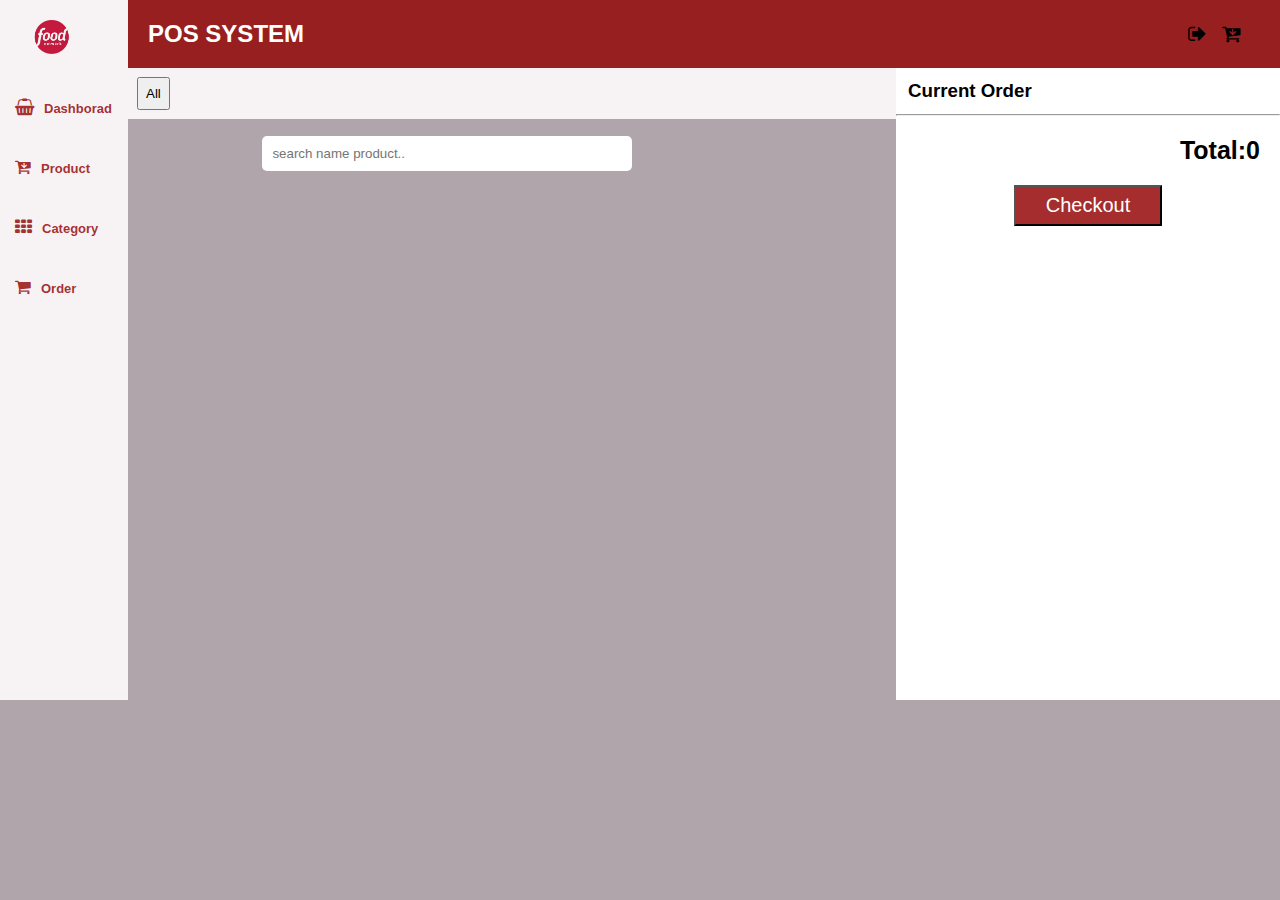
<file: index.html>
<!DOCTYPE html>
<html lang="en">

<head>
    <meta charset="UTF-8">
    <meta name="viewport" content="width=device-width, initial-scale=1.0">
    <title>js</title>
    <link rel="stylesheet" href="css/style.css">
    <script src="main.js" defer></script>
    <link rel="stylesheet" href="https://cdnjs.cloudflare.com/ajax/libs/font-awesome/4.7.0/css/font-awesome.min.css">
</head>

<body style="background-color:none">
    <div class="container">
        <div class="show_document">
            <div class="side-bar-left">
                <img src="images/logos.png" class="image_logo" width="65px" alt="logo"
                    style="color:rgba(148, 5, 5, 0.838);">
                <ul id="menu">
                    <li><i class="fa fa-shopping-basket" style="font-size:17px;color:rgba(148, 5, 5, 0.838);"></i><a
                            href="pages/dashborad/dashborad.html" style="font-size: 13px;">Dashborad</a></li>
                    <li><i class=" fa fa-cart-arrow-down" style="font-size:17px;color:rgba(148, 5, 5, 0.838);"></i><a
                            href="pages/product/product.html" style="font-size: 13px;">Product</a></li>
                    <li><i class="fa fa-th" style="font-size:17px;color:rgba(148, 5, 5, 0.838);"></i><a
                            href="pages/category/category.html" style="font-size: 13px;">Category</a></li>
                    <li><i class="fa fa-shopping-cart	" style="font-size:17px;color:rgba(148, 5, 5, 0.838);"></i><a
                            href="#">Order</a></li>
                </ul>
            </div>
            <div class="side-bar-center">
                <div class="header">
                    <h2 class="head2">POS SYSTEM</h2>
                </div>
                <!-- <div id="pills-pie">
                    <select class="form-select" aria-label="Default select example">
                        <option selected class="selected">All Gategories</option>
                        <option value="1" id="pills-home-pie" data-bs-toggle="pill"
                        data-bs-target="#pills-home" >Drink</option>
                        <option value="2">Cookie</option>
                        <option value="3">Fruit</option>
                    </select>
                </div> -->
                <div class="button btncategory">
                    <button class="btn" onclick="filterOpjects('all')">All</button>
                    <!-- <button class="btn" onclick="filterOpjects('drink')">Drink</button>
                    <button class="btn" onclick="filterOpjects('cookie')">Cookie</button>
                    <button class="btn" onclick="filterOpjects('fruit')">Fruit</button> -->
                </div>

                <div class="content">
                    <!-- <button class="create-new-card" onclick="onAdd()"></button> -->
                    <div class="input-group">
                        <input type="text" class="form-control" placeholder="search name product..">

                    </div>
                </div>
                <div class="card-products" id="pills-home" role="piepanel" aria-labelledby="pills-home-pie">
                    <!-- <div class="card" id="cards">
                       
                        <h4 class="name-pro"><b>RruMoo</b></h4>
                        <div class="text-content-card">
                            <div class="quantity">
                                <p><span>Quantity:</span><span>4</span></p>
                                <p class="price">$5:00</p>
                            </div>
                        </div>
                        <button id="add-card">add to card</button>
                    </div> -->

                </div>

            </div>
            <!-- ======= Dialog ===== -->
            <div class="dialog_container">
                <dialog open>
                    <h1>Add Product</h1>
                    <div class="product_id input">
                        <label for="id">ID</label>
                        <input type="text" name="id" id="id" placeholder="Product id..." maxlength="25">
                        <p class="error_id error" style="display: none;">Invalid ID*</p>
                    </div>
                    <div class="product-name input">
                        <label for="product-name">Name</label>
                        <input type="text" name="name" id="name" placeholder="Product Name... " maxlength="25">
                        <p class="error_name error" style="display: none;">Invalid Name*</p>

                    </div>
                    <div class="product_price input">
                        <label for="price">Price</label>
                        <input type="number" name="price" id="price" min="1" placeholder="Your price ...">
                        <p class="error_price error" style="display: none;">Invalid Number*</p>
                    </div>
                    <div class="input">
                        <label for="kind-product">category</label>
                        <select name="category" id="category">
                            <option disabled selected>category</option>
                            <option value="drink">Drink</option>
                            <option value="cookie">Cookie</option>
                            <option value="fruit">Fruit</option>
                        </select>
                        <p class="error_size error" style="display: none;">Choose Size*</p>
                    </div>
                    <div class="input">
                        <label for="quantity">Quantity</label>
                        <select name="quantity" id="quantity">
                            <option disabled selected>Number</option>
                            <option value="5">5</option>
                            <option value="8">8</option>
                            <option value="20">20</option>
                            <option value="12">12</option>
                            <option value="23">23</option>
                            <option value="50">50</option>
                            <option value="100">100</option>
                            <option value="10">10</option>
                            <option value="30">30</option>
                        </select>
                        <p class="error_size error" style="display: none;">Choose Size*</p>
                    </div>
                    <div class="card_button btn_dialog">
                        <button type="button" onclick="cancel()">Cancel</button>
                        <button type="button" onclick="addProduct()">Add Product</button>
                    </div>
                </dialog>
            </div>

            <div class="side-bar-right">
                <div class="header2">
                    <i class="fa fa-sign-out" id="iconlogout" style="font-size:20px;color:black;"></i>
                    <i class="	fa fa-cart-arrow-down" id="iconcard" style="font-size:20px;color:black;"></i>
                </div>
                <div class="box-store-card">
                    <div class="on-detail">
                        <h3>Current Order</h3>
                        <hr>
                        <ul id="order-list" class="list-unstyled">
                            <!-- <li class="list">
                                
                                <span id="detail">Trumoo</span>
                                <input id="detail" class="detail" type="number" value="1">
                       
                       
                                <span id="detail" class="price ">$ 0.99</span>
                            </li> -->

                        </ul>
                    </div>

                    <h4 id="total">Total: <span class="total-price">0</span></h4>

                    <button class="order">Checkout</button>

                </div>

            </div>
        </div>
    </div>

</body>

</html>
</file>
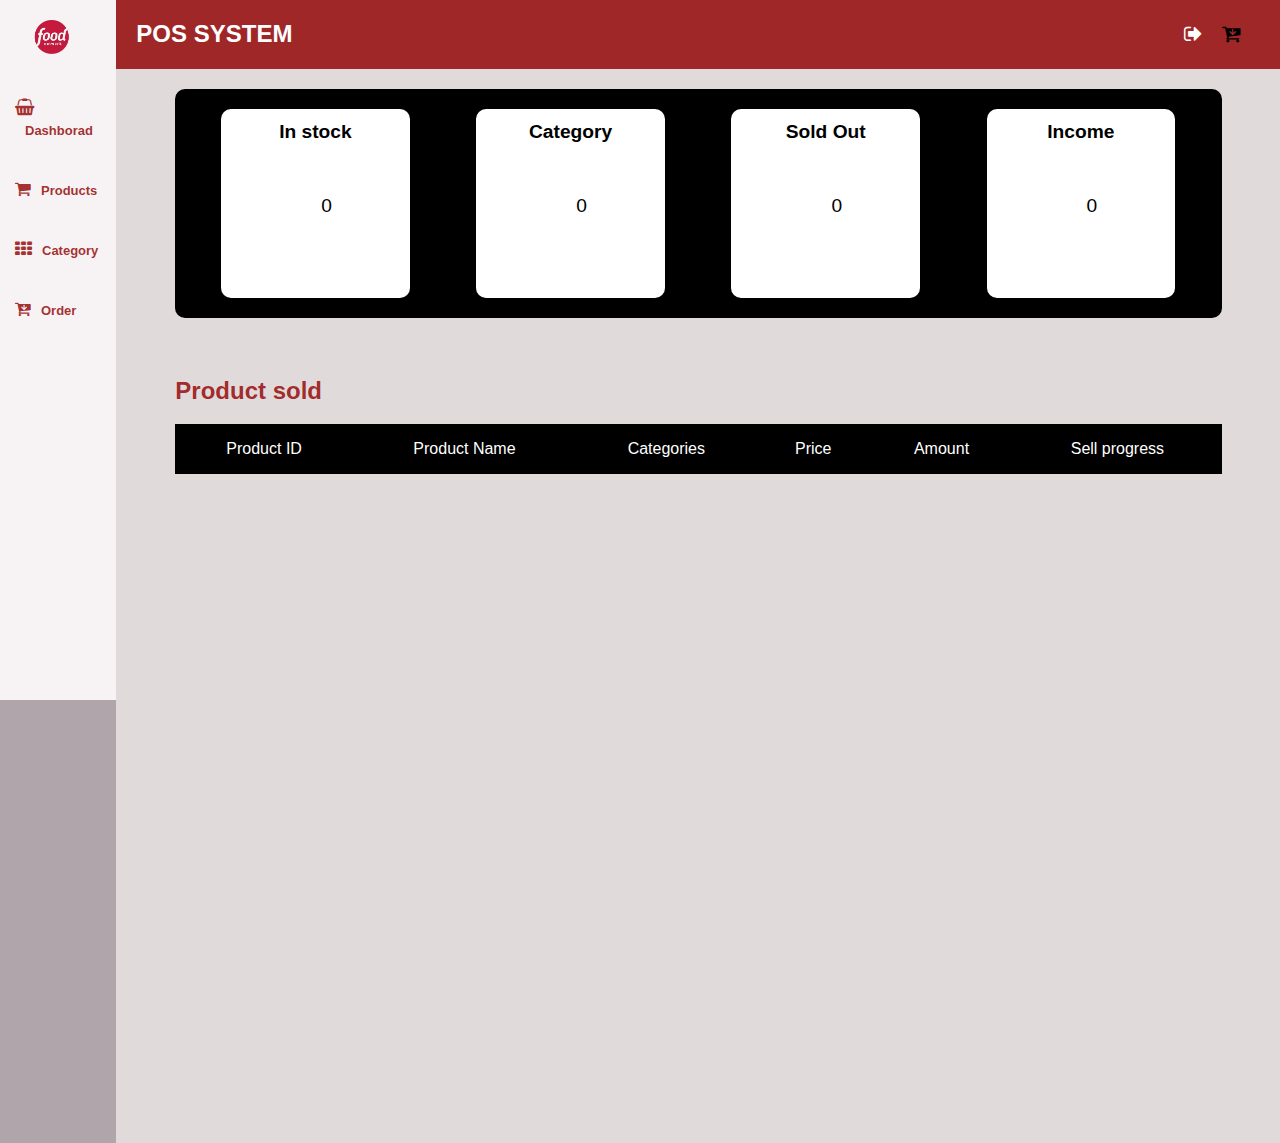
<file: pages/dashborad/dashborad.html>
<!DOCTYPE html>
<html lang="en">
<head>
    <meta charset="UTF-8">
    <meta name="viewport" content="width=device-width, initial-scale=1.0">
    <title>dashborad</title>
    <link rel="stylesheet" href="../../css/style.css">
    <link rel="stylesheet" href="dashborad.css">
    <script src="dashborad.js" defer></script>
    <link rel="stylesheet" href="https://cdnjs.cloudflare.com/ajax/libs/font-awesome/4.7.0/css/font-awesome.min.css">
</head>

<body>
    <body style="background-color:none">
        <div class="container">
            <div class="show_document">
                <div class="side-bar-left">
                    <img src="../../images/logos.png" class="image_logo" width="55px" alt="logo">
                    <ul id="menu">
                        <li><i class="fa fa-shopping-basket" style="font-size:17px;color:rgba(148, 5, 5, 0.838);" ></i><a href="#">Dashborad</a></li>
                        <li><i class="fa fa-shopping-cart" style="font-size:17px;color:rgba(148, 5, 5, 0.838);" ></i><a href="../product/product.html">Products</a></li>
                        <li><i class="fa fa-th" style="font-size:17px;color:rgba(148, 5, 5, 0.838);" ></i><a href="../category/category.html">Category</a></li>
                        <li><i class=" fa fa-cart-arrow-down " style="font-size:17px;color:rgba(148, 5, 5, 0.838);" ></i><a href="/pages/order/order.html">Order</a></li>
                    </ul>
                </div>
                <div class="side-bar-bashright">
                    <div class="header">
                        <h2 class="head2">POS SYSTEM</h2>
                        <div class="header-dash">
                            <a href="/index.html"><i  class="fa fa-sign-out" id="iconlogout" style="font-size:20px;color:white;" ></i></a>
                            <i class="	fa fa-cart-arrow-down" id="iconcard"  style="font-size:20px;color:black;"></i>
                        </div>
                    </div>
                    <div class="stock-content">
                        <div class="stock">
                            <h3 class="name-pros">In stock</h3>
                            <span id="stock1">0</span>
                        </div>
                        <div class="stock">
                            <h3 class="name-pros">Category</h3>
                            <span id="stock2">0</span>
                        </div>
                        <div class="stock">
                            <h3 class="name-pros">Sold Out</h3>
                            <span id="stock3">0</span>
                        </div>
                        <div class="stock">
                            <h3 class="name-pros">Income</h3>
                            <span id="stock4">0</span>
                        </div>
                       
                    </div>
                    <div class="table-card">
                        <h2 class="product-sold">Product sold</h2>
                        
                        <table>
                            <thead>
                                <tr>
                                    <td>Product ID</td>
                                    <td>Product Name</td>
                                    <td>Categories</td>
                                    <td>Price</td>
                                    <td>Amount</td>
                                    <td>Sell progress</td>
                                </tr>
                            </thead>
                            <tbody>

                            </tbody>
                        </table>
                     
                    </div>
                
                </div>
            </div>
        </div>
    
    </body>
</body>
</html>
</file>
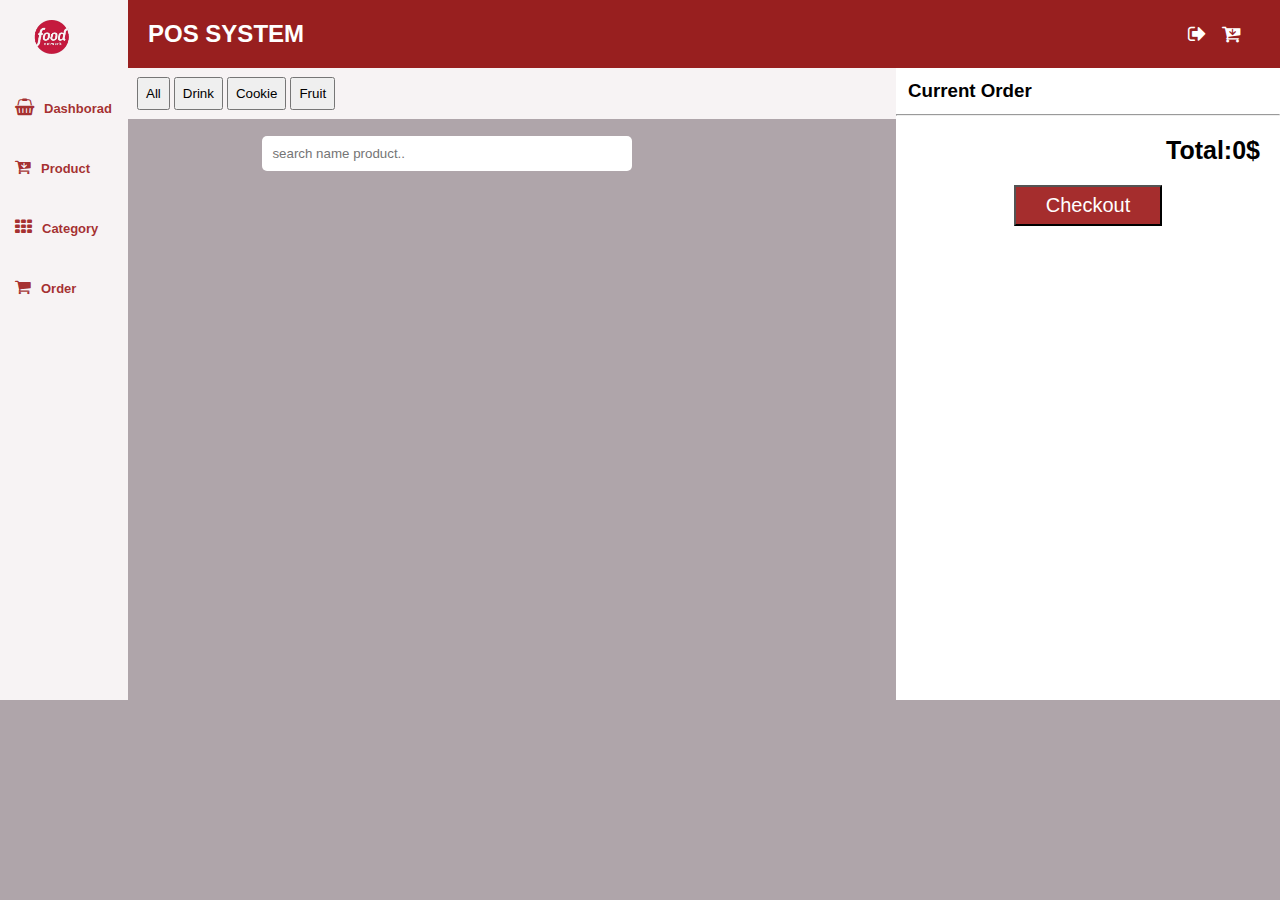
<file: pages/order/order.html>
<!DOCTYPE html>
<html lang="en">

<head>
    <meta charset="UTF-8">
    <meta name="viewport" content="width=device-width, initial-scale=1.0">
    <title>js</title>
    <link rel="stylesheet" href="../../css/style.css">
    <script src="order.js" defer></script>
    <link rel="stylesheet" href="https://cdnjs.cloudflare.com/ajax/libs/font-awesome/4.7.0/css/font-awesome.min.css">
</head>

<body style="background-color:none">
    <div class="container">
        <div class="show_document">
            <div class="side-bar-left">
                <img src="../../images/logos.png" class="image_logo" width="65px" alt="logo"
                    style="color:rgba(148, 5, 5, 0.838);">
                <ul id="menu">
                    <li><i class="fa fa-shopping-basket" style="font-size:17px;color:rgba(148, 5, 5, 0.838);"></i><a
                            href="../dashborad/dashborad.html" style="font-size: 13px;">Dashborad</a></li>
                    <li><i class=" fa fa-cart-arrow-down" style="font-size:17px;color:rgba(148, 5, 5, 0.838);"></i><a
                            href="../product/product.html" style="font-size: 13px;">Product</a></li>
                    <li><i class="fa fa-th" style="font-size:17px;color:rgba(148, 5, 5, 0.838);"></i><a
                            href="../category/category.html" style="font-size: 13px;">Category</a></li>
                    <li><i class="fa fa-shopping-cart	" style="font-size:17px;color:rgba(148, 5, 5, 0.838);"></i><a
                            href="#">Order</a></li>
                </ul>
            </div>
            <div class="side-bar-center">
                <div class="header">
                    <h2 class="head2">POS SYSTEM</h2>
                </div>

                <div class="button btncategory">
                    <button class="btn" onclick="filterOpjects('all')">All</button>
                    <!-- <button class="btn" onclick="filterOpjects('drink')">Drink</button>
                    <button class="btn" onclick="filterOpjects('cookie')">Cookie</button>
                    <button class="btn" onclick="filterOpjects('fruit')">Fruit</button> -->
                </div>

                <div class="content">

                    <div class="input-group">
                        <input type="text" class="form-control" placeholder="search name product..">

                    </div>
                </div>
                <div class="card-products" id="pills-home" role="piepanel" aria-labelledby="pills-home-pie">

                </div>

            </div>

            <!-- ======= Dialog ===== -->
            <div class="dialog_container">
                <dialog open>
                    <h1>Add Product</h1>
                    <div class="product_id input">
                        <label for="id">ID</label>
                        <input type="text" name="id" id="id" placeholder="Product id..." maxlength="25">
                        <p class="error_id error" style="display: none;">Invalid ID*</p>
                    </div>
                    <div class="product-name input">
                        <label for="product-name">Name</label>
                        <input type="text" name="name" id="name" placeholder="Product Name... " maxlength="25">
                        <p class="error_name error" style="display: none;">Invalid Name*</p>

                    </div>
                    <div class="product_price input">
                        <label for="price">Price</label>
                        <input type="number" name="price" id="price" min="1" placeholder="Your price ...">
                        <p class="error_price error" style="display: none;">Invalid Number*</p>
                    </div>
                    <div class="input">
                        <label for="kind-product">category</label>
                        <select name="category" id="category">
                            <option disabled selected>category</option>
                            <option value="drink">Drink</option>
                            <option value="cookie">Cookie</option>
                            <option value="fruit">Fruit</option>
                        </select>
                        <p class="error_size error" style="display: none;">Choose Size*</p>
                    </div>
                    <div class="input">
                        <label for="quantity">Quantity</label>
                        <select name="quantity" id="quantity">
                            <option disabled selected>Number</option>
                            <option value="5">5</option>
                            <option value="8">8</option>
                            <option value="20">20</option>
                            <option value="12">12</option>
                            <option value="23">23</option>
                            <option value="50">50</option>
                            <option value="100">100</option>
                            <option value="10">10</option>
                            <option value="30">30</option>
                        </select>
                        <p class="error_size error" style="display: none;">Choose Size*</p>
                    </div>
                    <div class="card_button btn_dialog">
                        <button type="button" onclick="cancel()">Cancel</button>
                        <button type="button" onclick="addProduct()">Add Product</button>
                    </div>
                </dialog>
            </div>

            <div class="side-bar-right">
                <div class="header2">
                    <a href="/index.html">
                        <i class="fa fa-sign-out" id="iconlogout" style="font-size:20px;color:white;"></i>
                    </a>
                    <i class="	fa fa-cart-arrow-down" id="iconcard" style="font-size:20px;color:white;"></i>

                </div>
                <div class="box-store-card">
                    <div class="on-detail">
                        <h3>Current Order</h3>
                        <hr>
                        <ul id="order-list" class="list-unstyled">
                            <!-- ==========**======= -->
                        </ul>
                    </div>

                    <h4 id="total">Total: <span class="total-price">0</span></h4>

                    <button class="order">Checkout</button>

                </div>

            </div>
        </div>
    </div>

</body>

</html>
</file>
<file: css/style.css>
* {
    margin: 0;
    padding: 0;
    font-family: sans-serif;

}

body {
    background-color: #69576088; 
}

#text_input {

    height: 25px;
    border-radius: 5px;
    padding: 4px;
    border: solid thin #aaa;
    width: 160%;
}

.login {
    margin: auto;
    padding: 10px;
    width: 100px;
    color: white;
    background-color: rgb(40, 14, 190);
    border: none;
}

#box {
    display: flex;
    background-color: #d6338479;
    margin: auto;
    width: 300px;
    padding: 20px;
    margin-top: 130px;
}

/* homepage */
/* .container{
    background-color: rgba(207, 43, 70, 0.276);

   
}  */

.container {
    height: 100vh;
}




.show_document {
    display: flex;
    height: 100vh;
}

.side-bar-left {
    width: 10%;
    background-color: rgb(247, 243, 244);
    height: 700px;
}

.side-bar-center {
    width: 60%;

}

.side-bar-right {
    width: 30%;

}

/* ============sidebar-left======== */

.image_logo {
    margin-top: 20px;
    margin-left: 25px; 
    width: 55px
}

#menu {
    margin: 10px;
    margin-left: 15px;
}

ul {
    list-style: none;
}

li {
    margin-top: 38px;
    font-weight: bold;
    font-size: larger;
}

a {
    text-decoration: none;
    font-weight: bold;
    color: rgba(148, 5, 5, 0.838);
    padding-left: 10px;
    font-size: small;
}

.header {
    display: flex;
    background-color: rgba(148, 5, 5, 0.838);
}

.head2 {
    width: 35%;
    margin: 20px;
    color: white;
}
.header2{
    background-color: rgba(148, 5, 5, 0.838);
    padding: 24px;
}
.iconlogout{
    margin-top: 20px;
}
.button {
    display: flex;
    background-color: rgb(247, 243, 244);
    padding: 7px;

}
.btn:hover{
    box-shadow: 0 1px 5px rgb(188, 186, 186);
    transform: translateY(-3px);
    background-color: rgba(0, 0, 0, 0.509);
    color: #ff0000;
}
.btn{
    padding: 7px;
    margin: 2px;
}
.form-select {
    padding: 4px 15px 4px 15px;
    width: 50%;
    /* margin-bottom: 17px; */
    margin-left: 15px;
    /* background-color: #d63384c5;
    border: 1px solid #af1c66c5; */
    border: none;
    font-weight: bold;
    font-size: large;
    color: rgb(15, 1, 4);
    font-size: small;
    padding: 6px;
}

.input-group {
    width: 65%;
    margin: auto;
    margin-top: 7px;

}

.form-control {
    padding: 10px;
    width: 70%;
    position: relative;
    border-radius: 5px;
    border: none;
}

#button-addon2 {
    padding: 8px;
    width: 20%;
    position: relative;
    border-radius: 0px 12px 12px 0;
    border: none;
}

/* ============dialog============= */

.dialog_container {
    height: 100vh;
    width: 100%;
    background: rgba(0, 0, 0, 0.6);
    display: none;
    position: fixed;
    top: 0;
    z-index: 10;
    border-radius: 10px;
}

dialog {
    width: 40%;
    z-index: 2;
    margin: 10px auto 0 auto;
    overflow: hidden;
    border-radius: var(--main-radius);
    border-radius: 10px;
}

dialog h1 {
    background: rgba(148, 5, 5, 0.838);;
    color: #fff;
    padding: 10px 20px;
    margin-bottom: 10px;
}

.input {
    width: 100%;
    display: flex;
    flex-direction: column;
    padding: 0 20px;
    gap: 5px;
    margin-bottom: 10px;
}

.input input,
dialog .input select {
    padding: 5px;
    border-radius: 10px;
    border: 1px solid var(--btn-border-color);
    outline: none;
}

textarea {
    resize: none;
    border-radius: 10px;
    outline: none;
}

label {
    font-weight: bold;
}

.btn_dialog >button{
    padding: 7px 20px;
    margin-bottom: 10px;
    background-color: black;
    color: white;
    border-radius: 5px;
}

.error {
    color: #ff0000;
}

.create-new-card {

    background-color: black;
    color: white;
    margin: 8px 14px;
    border-radius: 5px;
    padding: 8px;
    width: 22%;
}


/* ============card=========== */
.card-products{
    display: flex;
    margin-top: 20px;
    margin-left: 20px;
    flex-wrap: wrap;
    position: relative;
}
.card {
    box-shadow: 0 4px 8px 0 rgba(0, 0, 0, 0.2);
    transition: 0.3s;
    width: 21%;
    margin: 10px;
    border-radius: 8px;
    background-color: rgba(255, 255, 255, 0.612);
    height: 60%;
}
.name-pro{
    padding: 8px;
    border: 1px solid black;
    border-radius: 8px 8px 0 0;
    background-color: black;
    color: white;
}
.quantity{
    /* display: flex; */
    /* justify-content: space-between; */
    margin-bottom: 10px;
}
.price{
    margin-left: 5px;
    padding-bottom: 10px;
}
#add-card {
    background-color: black;
    padding: 4px;
    border-radius: 8px;
    margin-right: 20px;
    margin: 0 5px 5px 5px;
    padding: bottom 0%;
    z-index: 1;
    cursor: pointer;
    width: 40%;

}
#add-card:first-child{
    border: 1px solid var(--btn-border-color);
    background: #fff;  
}

.content{
    display: flex;
    margin-top: 10px;
}
.text-content-card {
    padding: 0px 10px;
    height: 40%;
    display: flex;
    justify-content: space-between;
}
.price{
    margin-top: 5px;
    color: red;
    font-weight: bold;
    padding-bottom: 8px;
}
img{
    width: 100%;
}
.header2{
    display: flex;
    justify-content: end;
}
#iconlogout , #iconcard {
   margin-right: 15px;
}
/* .side-bar-right{
    background-color: white;
} */
.box-store-card{
    background-color: white;
    height: 632px;
}
h3{
    padding: 12px;
    font-weight: bold;
}
.list{
    border: 1px solid black;
    margin: 20px;
    display: flex;
    justify-content: space-around;
    padding: 10px;
    
}
#product-order{
    width: 45px;
}
#detail{
    margin-top:10px;


}
.detail{
    width: 10%;
    height: 4%;
    margin-top:10px;
}


/* ==============sidebar-right========= */
.side-bar-bashright{
    width: 100%;
}

.name-pros{
    margin-bottom: 40px;
}

.header-dash{
    padding: 24px;
}
.header{
    display: flex;
    justify-content: space-between;
}

.product-sold{
    margin: 40px 0 0 40px;
}
.card_button{
    text-align: end;
    margin-right: 55px;
}
#add-product{
    padding: 7px;
    background-color: red;
    ;
    color: white;
    
    border-radius: 5px;
}

/* ======add======= */

#total{
    display: flex;
    justify-content: end;
    margin: 20px;
    font-size: 25px;
    font-weight: bold;
}
.order{
    display: flex;
    margin: auto;
    padding: 7px 30px 7px 30px;
    text-align: center;
    background-color: rgba(148, 5, 5, 0.838);
    color: white;
    font-size: 20px;
}
.actionBtn{
    display: flex;
    justify-content: space-between;
}
.actionBtn button{
    background: black;
}
#icon-delete{
    margin-top: 8px;
    margin: 0 5px;
    text-align: end;
}

/* ==============category=============== */
</file>
<file: pages/dashborad/dashborad.css>
table {
    width: 90%;
    margin-top: 15px;
    margin: auto;
}

thead {
    background-color: black;
    color: white;
}

table,
th,
td {
    border: 1px solid black;
    border-collapse: collapse;
}

th,
td {
    padding: 15px;
    text-align: center;
}
.side-bar-bashright{
    background-color: rgb(225, 218, 218);
    height: 127%;
}
.product-sold{
    padding: 19px;
    color: rgba(148, 5, 5, 0.838);
}

.stock-content{
    display: flex;
    justify-content: space-evenly;
    background-color: black;
    border-radius: 10px;
    width: 90%;
    margin: auto;
    margin-top: 20px;
    height: 20%;
}
.stock{
    background-color: white;
    border-radius: 10px;
    margin: 20px;
    width: 18%;
    align-items: center;
}
.stock h3{
    font-size: larger;
    align-items: center;
    text-align: center;
}
#stock1,#stock2,#stock3,#stock4{
    display: flex;
    text-align: center;
    margin: 0 100px 20px 100px;
    font-size: larger;

}
.stock:hover{
    background-color: rgba(148, 5, 5, 0.838);
    color: white;
}
</file>
